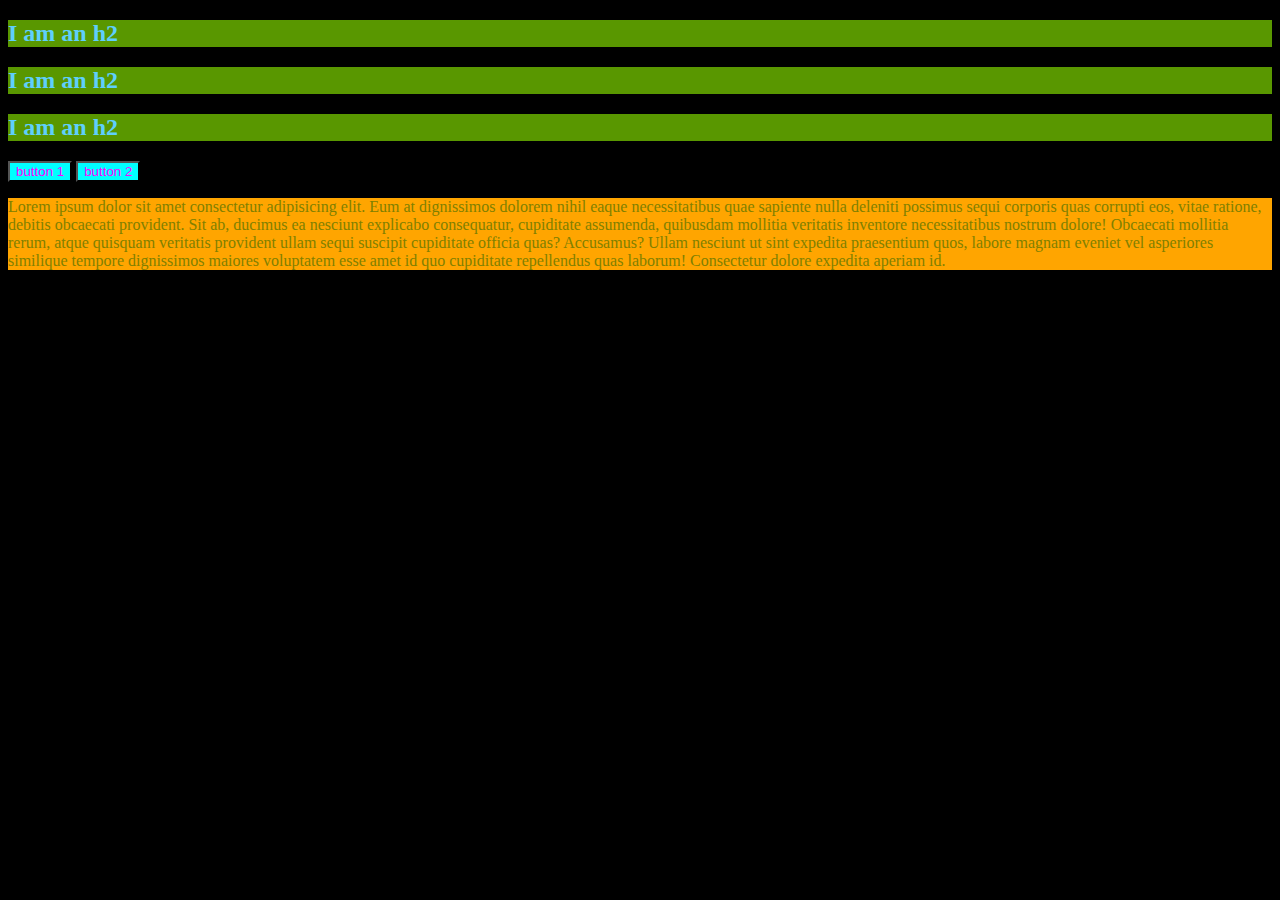
<file: CSSsection/index.html>
<!DOCTYPE html>
<html lang="en">

<head>
    <meta charset="UTF-8">
    <meta name="viewport" content="width=device-width, initial-scale=1.0">
    <title>CSS Intro</title>

    <!-- <style>
        h2 {
            color: palevioletred
        }
    </style> -->

    <link rel="stylesheet" href="app.css">

</head>

<body>
    <!-- Inline Styles are BAD. DO NOT DO THIS:
        <h1 style="color: purple">Hello World</h1>
    <button style="background: palegreen">I am a button</button>
    <button style="background: palegreen">another button</button> -->

    <h2>I am an h2</h2>
    <h2>I am an h2</h2>
    <h2>I am an h2</h2>

    <button>button 1</button>
    <button>button 2</button>
    
    <p>Lorem ipsum dolor sit amet consectetur adipisicing elit. Eum at dignissimos dolorem nihil eaque necessitatibus
        quae sapiente nulla deleniti possimus sequi corporis quas corrupti eos, vitae ratione, debitis obcaecati
        provident.
        Sit ab, ducimus ea nesciunt explicabo consequatur, cupiditate assumenda, quibusdam mollitia veritatis inventore
        necessitatibus nostrum dolore! Obcaecati mollitia rerum, atque quisquam veritatis provident ullam sequi suscipit
        cupiditate officia quas? Accusamus?
        Ullam nesciunt ut sint expedita praesentium quos, labore magnam eveniet vel asperiores similique tempore
        dignissimos maiores voluptatem esse amet id quo cupiditate repellendus quas laborum! Consectetur dolore expedita
        aperiam id.</p>
</body>

</html>
</file>
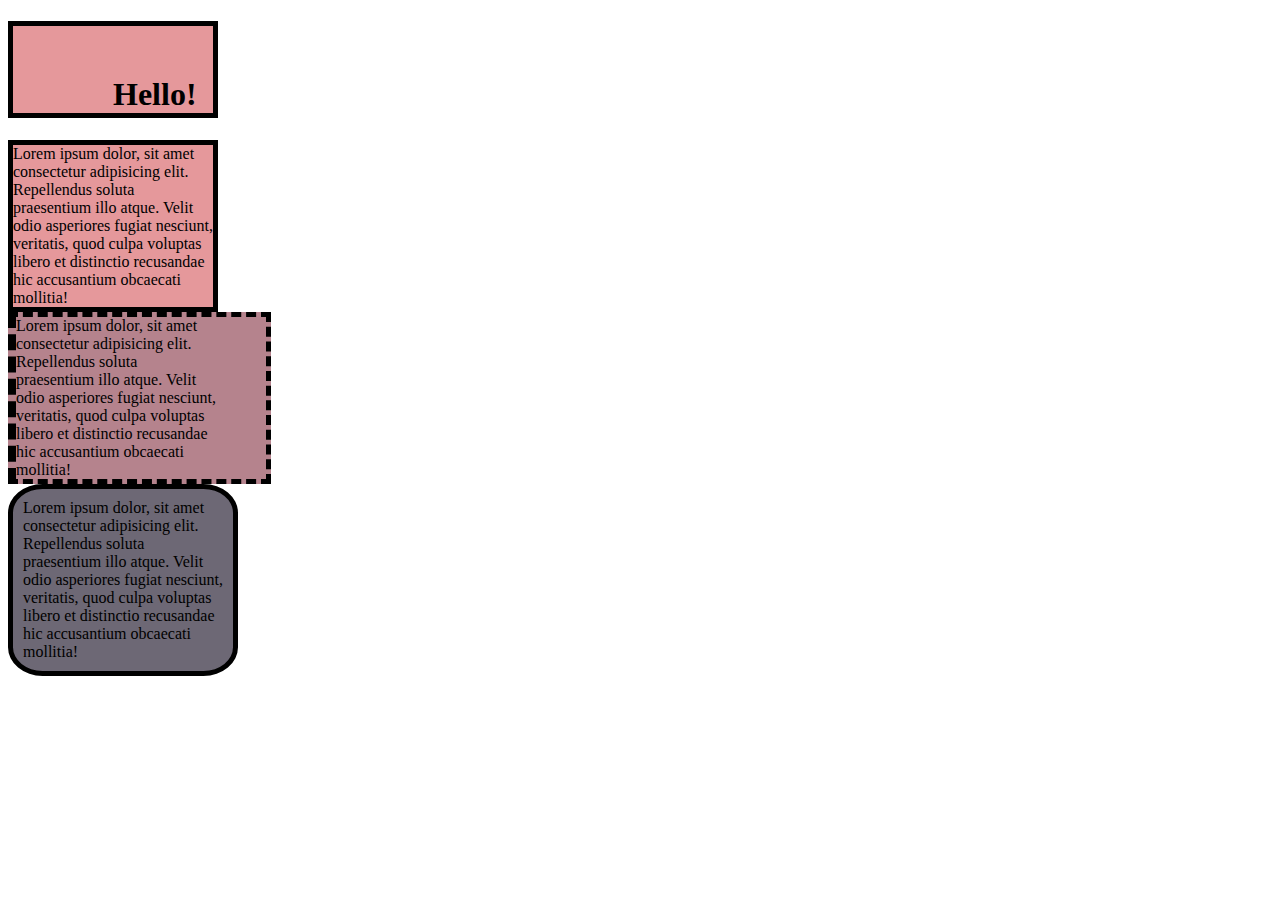
<file: CSSsection/BoxModel/index.html>
<!DOCTYPE html>
<html lang="en">

<head>
    <meta charset="UTF-8">
    <meta name="viewport" content="width=device-width, initial-scale=1.0">
    <title>Document</title>
    <link rel="stylesheet" href="app.css">
</head>

<body>

    <h1>Hello!</h1>

    <div id="one">
        Lorem ipsum dolor, sit amet consectetur adipisicing elit. Repellendus soluta praesentium illo atque. Velit odio
        asperiores fugiat nesciunt, veritatis, quod culpa voluptas libero et distinctio recusandae hic accusantium
        obcaecati mollitia!
    </div>
    <div id="two">
        Lorem ipsum dolor, sit amet consectetur adipisicing elit. Repellendus soluta praesentium illo atque. Velit odio
        asperiores fugiat nesciunt, veritatis, quod culpa voluptas libero et distinctio recusandae hic accusantium
        obcaecati mollitia!
    </div>
    <div id="three">
        Lorem ipsum dolor, sit amet consectetur adipisicing elit. Repellendus soluta praesentium illo atque. Velit odio
        asperiores fugiat nesciunt, veritatis, quod culpa voluptas libero et distinctio recusandae hic accusantium
        obcaecati mollitia!
    </div>
</body>

</html>
</file>
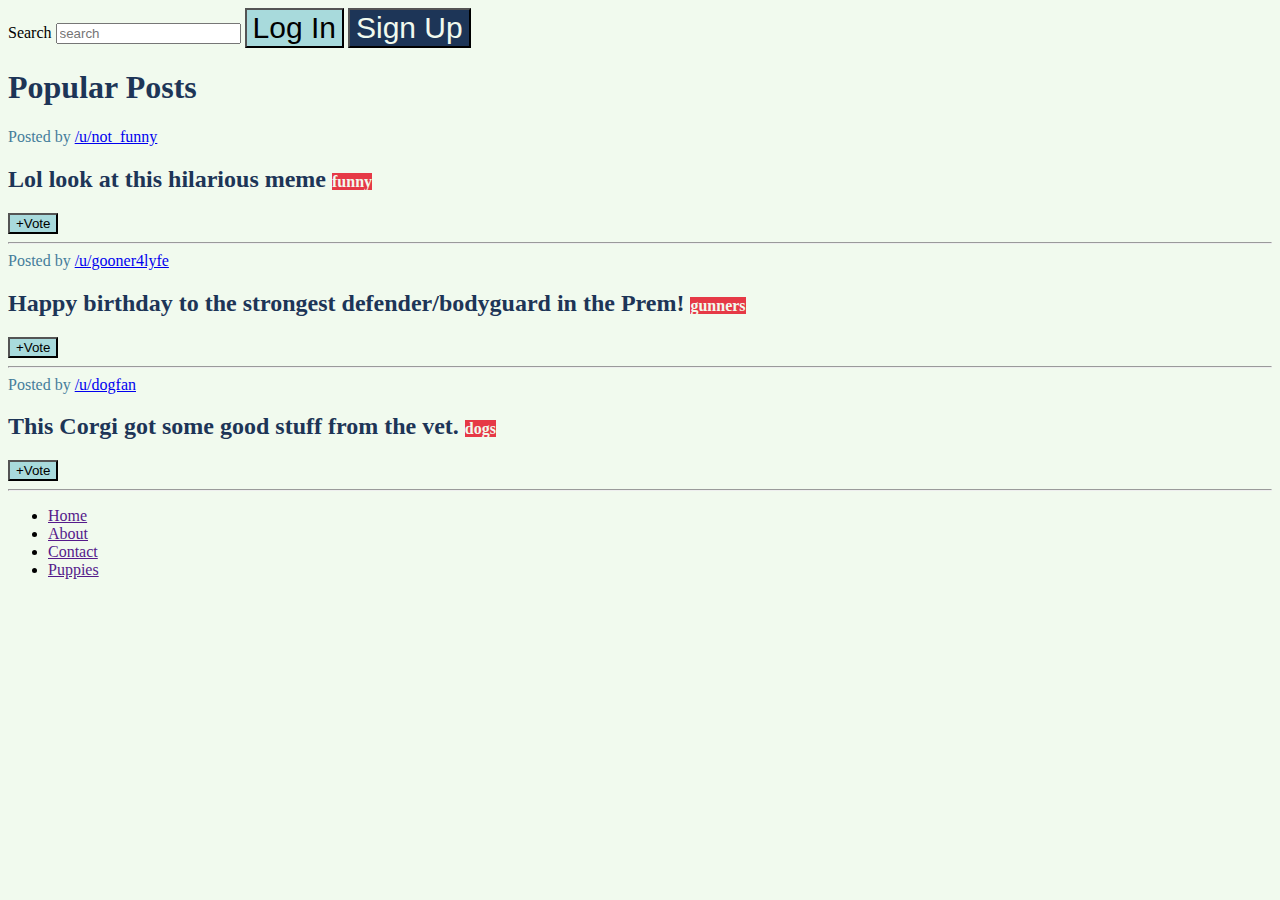
<file: CSSsection/Selectors/index.html>
<!DOCTYPE html>
<html lang="en">

<head>
    <meta charset="UTF-8">
    <meta name="viewport" content="width=device-width, initial-scale=1.0">
    <title>CSS selectors</title>
    <link rel="stylesheet" href="app.css">
</head>

<body>
    <header>
        <nav>
            <label for="search">Search</label>
            <input id="search" type="text" placeholder="search">
            <button>Log In</button>
            <button id="signup">Sign Up</button>
        </nav>
        <h1>Popular Posts</h1>
    </header>

    <article>
        <span>Posted by <a href="#213adas">/u/not_funny</a></span>

        <h2>Lol look at this hilarious meme <span class="tag">funny</span></h2>

        <input type="button" value="+Vote" class="vote">
    </article>

    <hr>

    <article>
        <span>Posted by <a href="#345adas">/u/gooner4lyfe</a></span>

        <h2>Happy birthday to the strongest defender/bodyguard in the Prem! <span class="tag">gunners</span></h2>

        <input type="button" value="+Vote" class="vote">
    </article>

    <hr>

    <article>
        <span>Posted by <a href="#435adas">/u/dogfan</a></span>

        <h2>This Corgi got some good stuff from the vet. <span class="tag">dogs</span></h2>

        <input type="button" value="+Vote" class="vote">
    </article>

    <hr>

    <footer>
        <ul>
            <li><a href="">Home</a></li>
            <li><a href="">About</a></li>
            <li><a href="">Contact</a></li>
            <li><a href="">Puppies</a></li>
        </ul>
    </footer>


</body>

</html>
</file>
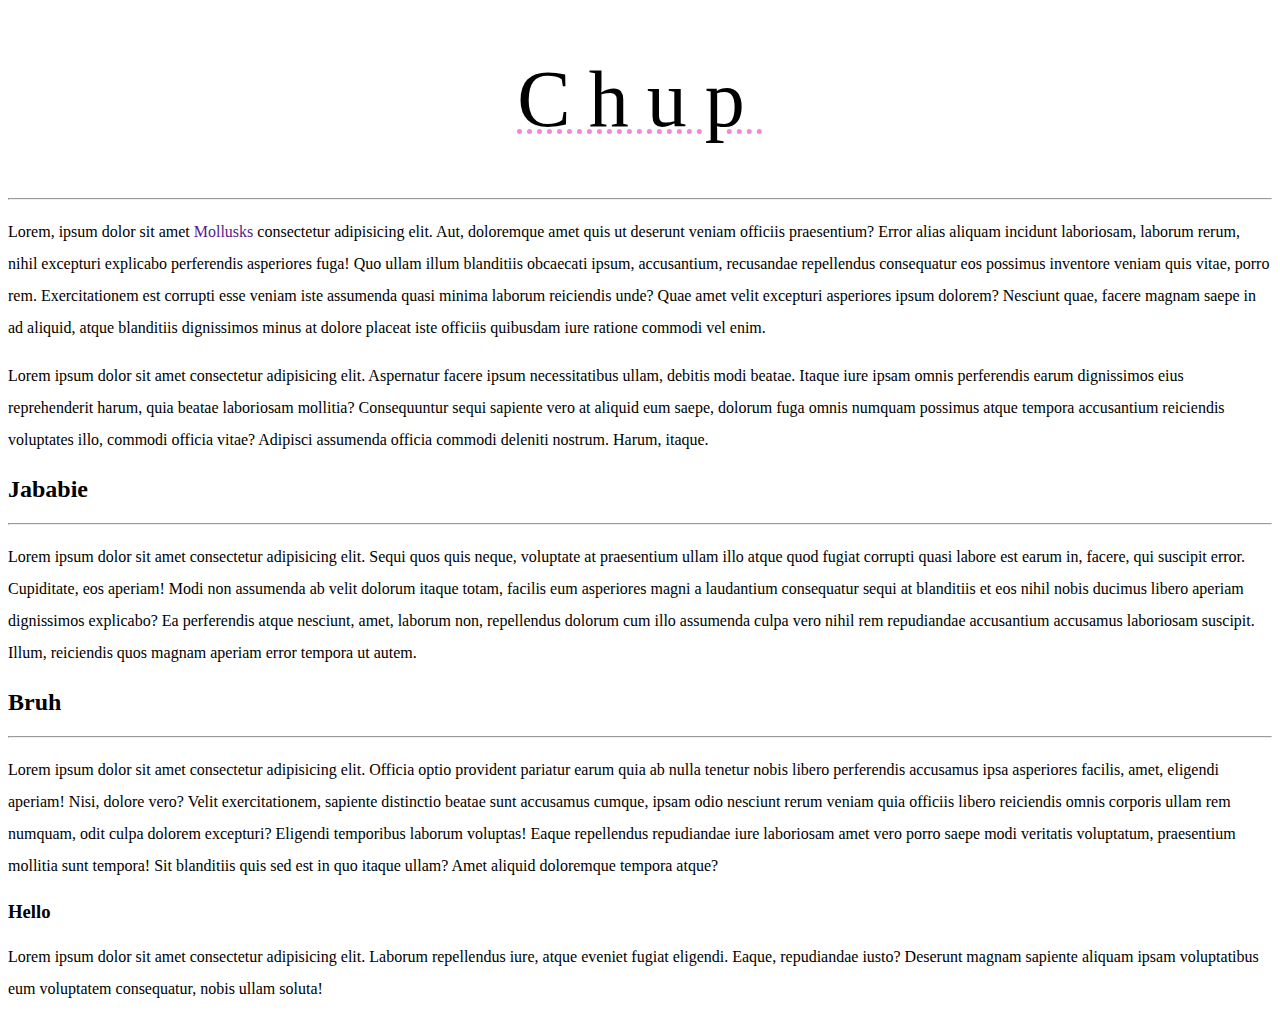
<file: CSSsection/text_properties/index.html>
<!DOCTYPE html>
<html lang="en">

<head>
    <meta charset="UTF-8">
    <meta name="viewport" content="width=device-width, initial-scale=1.0">
    <title>Document</title>
    <link rel="stylesheet" href="app.css">
</head>

<body>
    <h1>Chup</h1>

    <hr>

    <p>
        Lorem, ipsum dolor sit amet <a href="">Mollusks</a> consectetur adipisicing elit. Aut, doloremque amet quis ut
        deserunt veniam officiis
        praesentium? Error alias aliquam incidunt laboriosam, laborum rerum, nihil excepturi explicabo perferendis
        asperiores fuga!
        Quo ullam illum blanditiis obcaecati ipsum, accusantium, recusandae repellendus consequatur eos possimus
        inventore veniam quis vitae, porro rem. Exercitationem est corrupti esse veniam iste assumenda quasi minima
        laborum reiciendis unde?
        Quae amet velit excepturi asperiores ipsum dolorem? Nesciunt quae, facere magnam saepe in ad aliquid, atque
        blanditiis dignissimos minus at dolore placeat iste officiis quibusdam iure ratione commodi vel enim.
    </p>

    <p>
        Lorem ipsum dolor sit amet consectetur adipisicing elit. Aspernatur facere ipsum necessitatibus ullam, debitis
        modi beatae. Itaque iure ipsam omnis perferendis earum dignissimos eius reprehenderit harum, quia beatae
        laboriosam mollitia?
        Consequuntur sequi sapiente vero at aliquid eum saepe, dolorum fuga omnis numquam possimus atque tempora
        accusantium reiciendis voluptates illo, commodi officia vitae? Adipisci assumenda officia commodi deleniti
        nostrum. Harum, itaque.
    </p>

    <h2>Jababie</h2>

    <hr>

    <p>
        Lorem ipsum dolor sit amet consectetur adipisicing elit. Sequi quos quis neque, voluptate at praesentium ullam
        illo atque quod fugiat corrupti quasi labore est earum in, facere, qui suscipit error.
        Cupiditate, eos aperiam! Modi non assumenda ab velit dolorum itaque totam, facilis eum asperiores magni a
        laudantium consequatur sequi at blanditiis et eos nihil nobis ducimus libero aperiam dignissimos explicabo?
        Ea perferendis atque nesciunt, amet, laborum non, repellendus dolorum cum illo assumenda culpa vero nihil rem
        repudiandae accusantium accusamus laboriosam suscipit. Illum, reiciendis quos magnam aperiam error tempora ut
        autem.
    </p>

    <h2>Bruh</h2>

    <hr>

    <p>
        Lorem ipsum dolor sit amet consectetur adipisicing elit. Officia optio provident pariatur earum quia ab nulla
        tenetur nobis libero perferendis accusamus ipsa asperiores facilis, amet, eligendi aperiam! Nisi, dolore vero?
        Velit exercitationem, sapiente distinctio beatae sunt accusamus cumque, ipsam odio nesciunt rerum veniam quia
        officiis libero reiciendis omnis corporis ullam rem numquam, odit culpa dolorem excepturi? Eligendi temporibus
        laborum voluptas!
        Eaque repellendus repudiandae iure laboriosam amet vero porro saepe modi veritatis voluptatum, praesentium
        mollitia sunt tempora! Sit blanditiis quis sed est in quo itaque ullam? Amet aliquid doloremque tempora atque?
    </p>

    <h3>Hello</h3>

    <p>
        Lorem ipsum dolor sit amet consectetur adipisicing elit. Laborum repellendus iure, atque eveniet fugiat eligendi.
        Eaque, repudiandae iusto? Deserunt magnam sapiente aliquam ipsam voluptatibus eum voluptatem consequatur, nobis
        ullam soluta!
    </p>

</body>

</html>
</file>
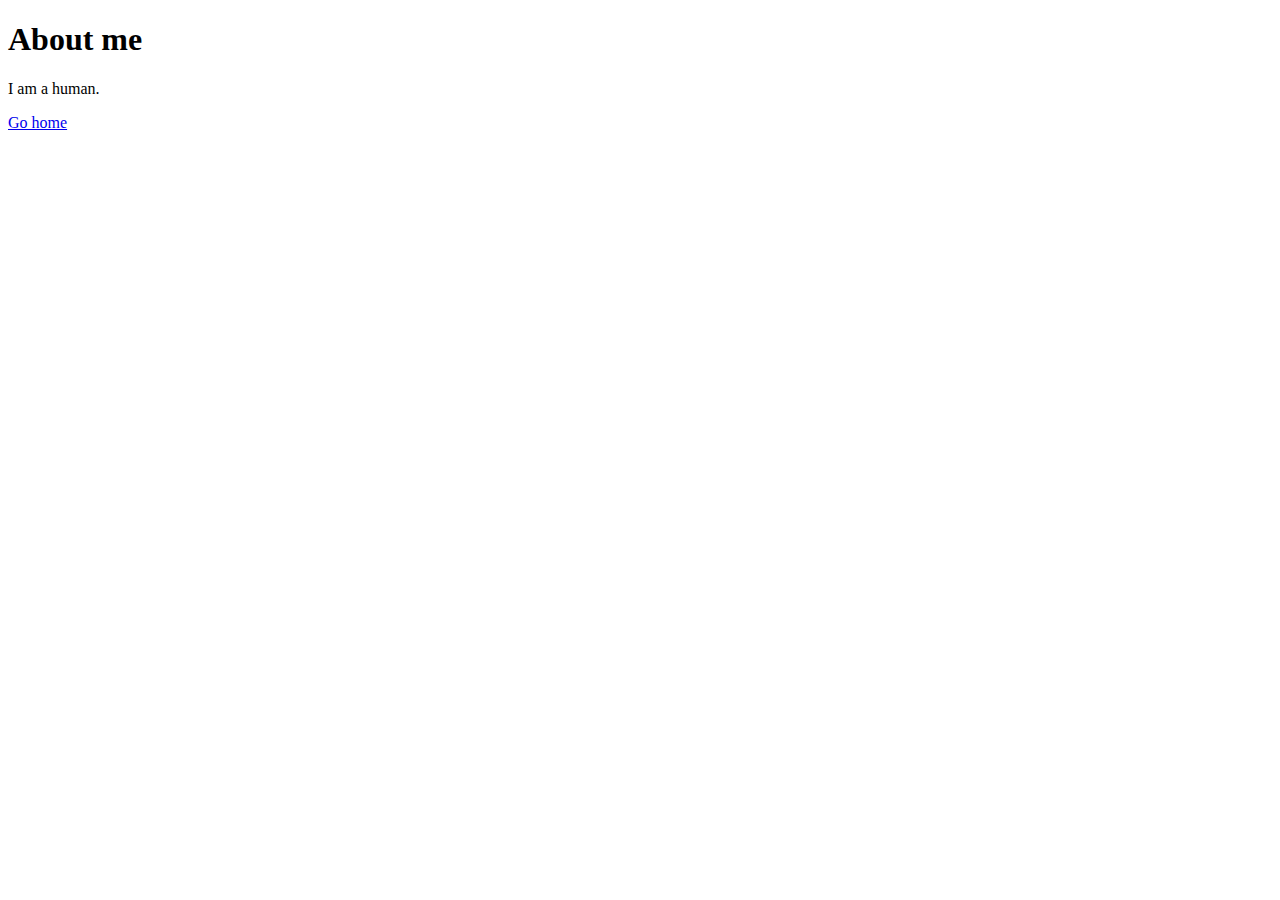
<file: about.html>
<!DOCTYPE html>
<html lang="en">
<head>
    <meta charset="UTF-8">
    <meta name="viewport" content="width=device-width, initial-scale=1.0">
    <title>Document</title>
</head>
<body>
    <h1>About me</h1>

    <p>I am a human.</p>

    <a href="FirstPage.html">Go home</a>
</body>
</html>
</file>
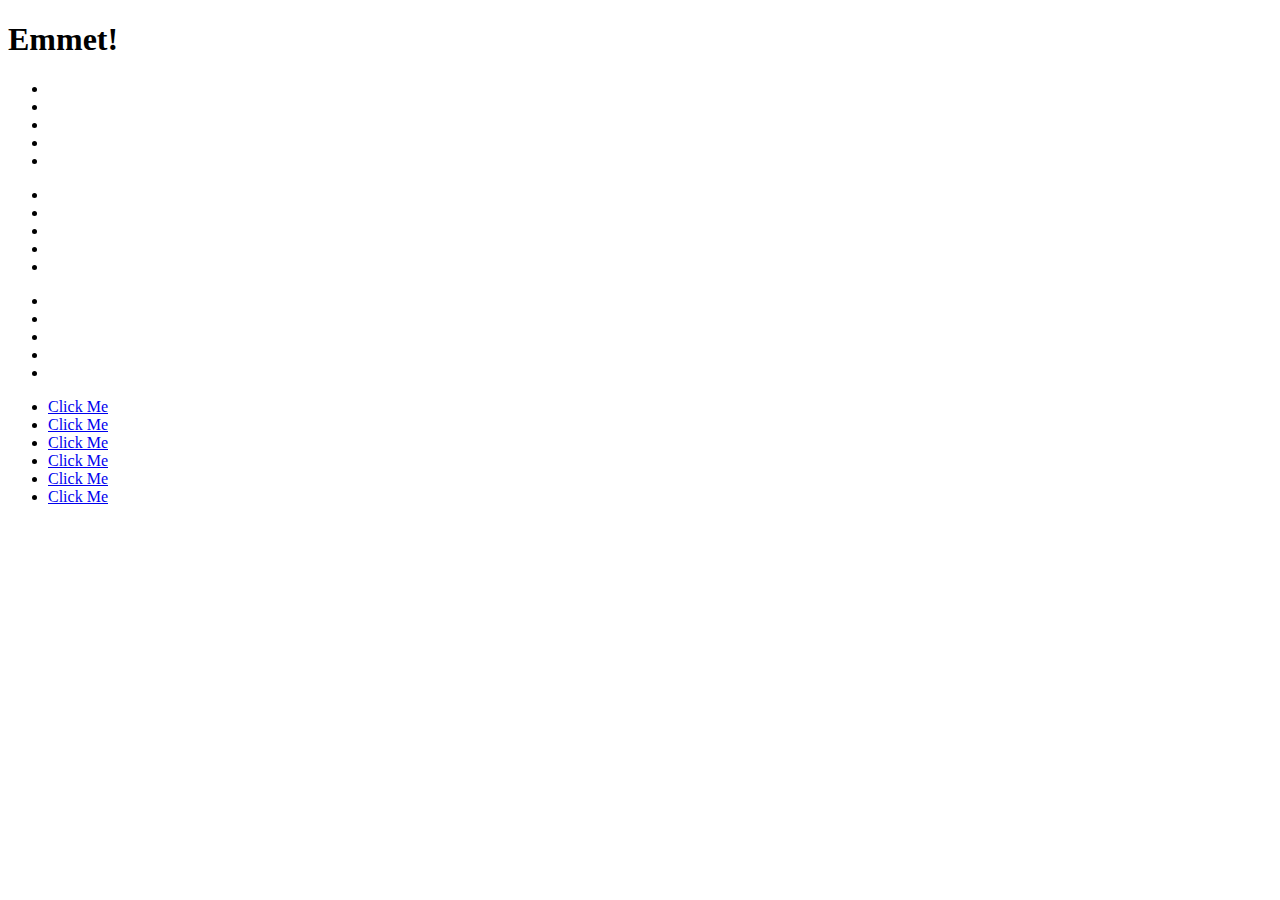
<file: emmetdemo.html>
<!DOCTYPE html>
<html lang="en">
<head>
    <meta charset="UTF-8">
    <meta name="viewport" content="width=device-width, initial-scale=1.0">
    <title>Emmet Demo</title>
</head>
<body>
    <main>
        <section>
            <h1>Emmet!</h1>
        </section>
    </main>

    <!-- emmet.io
        Great Resource! -->

    <h1></h1>
    <h2></h2>
    <h3></h3>

    <ul>
        <li></li>
        <li></li>
        <li></li>
        <li></li>
        <li></li>
    </ul>

    <nav>
        <ul>
            <li><a href=""></a></li>
            <li><a href=""></a></li>
            <li><a href=""></a></li>
            <li><a href=""></a></li>
            <li><a href=""></a></li>
        </ul>
    </nav>

    <nav>
        <ul>
            <li><a href="www.1.com"></a></li>
            <li><a href="www.2.com"></a></li>
            <li><a href="www.3.com"></a></li>
            <li><a href="www.4.com"></a></li>
            <li><a href="www.5.com"></a></li>
        </ul>
    </nav>

    <p>
        <ul>
            <li><a href="www.1.com">Click Me</a></li>
            <li><a href="www.2.com">Click Me</a></li>
            <li><a href="www.3.com">Click Me</a></li>
            <li><a href="www.4.com">Click Me</a></li>
            <li><a href="www.5.com">Click Me</a></li>
            <li><a href="www.6.com">Click Me</a></li>
        </ul>
    </p>

</body>
</html>
</file>
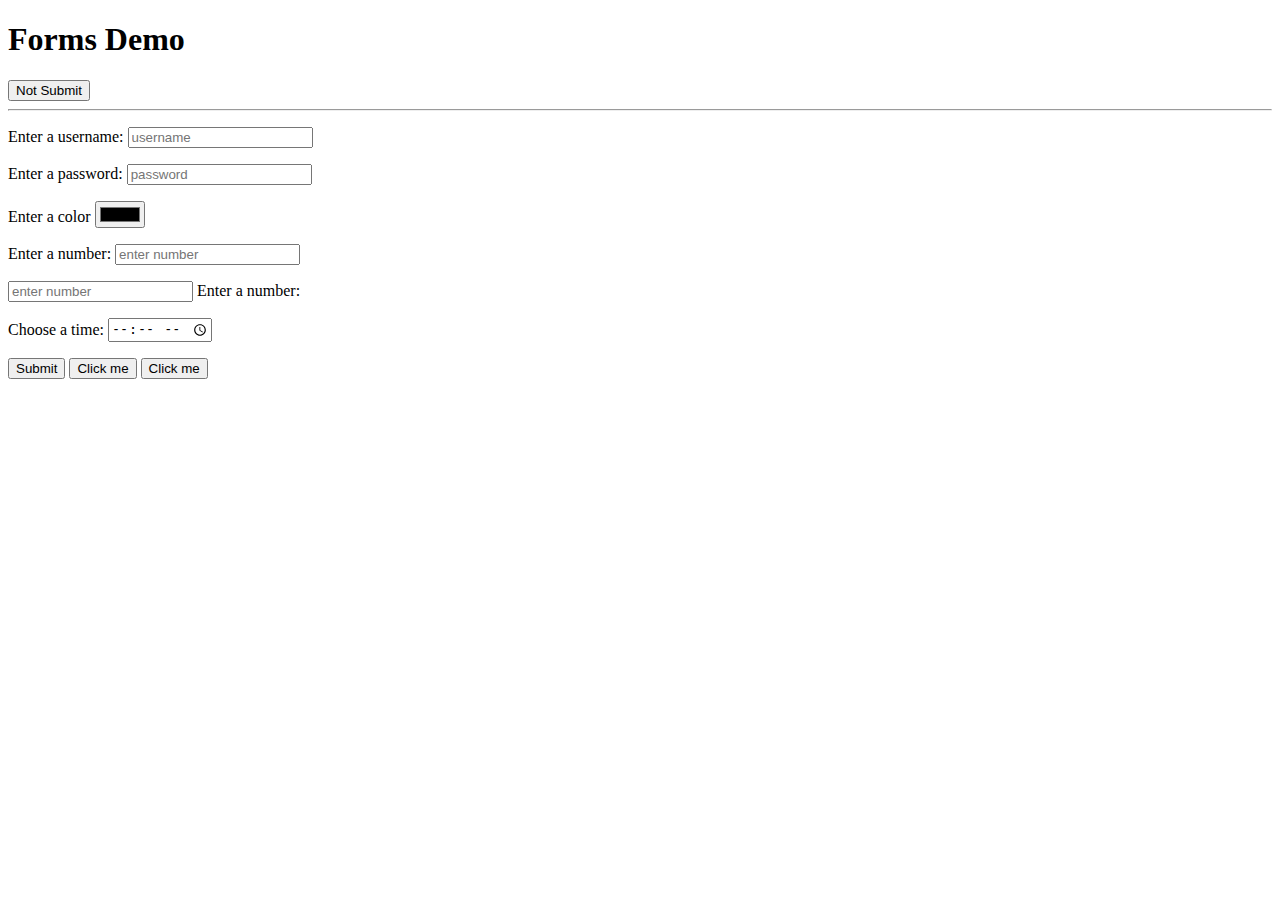
<file: forms.html>
<!DOCTYPE html>
<html lang="en">

<head>
    <meta charset="UTF-8">
    <meta name="viewport" content="width=device-width, initial-scale=1.0">
    <title>Forms Demo</title>
</head>

<body>
    <h1>Forms Demo</h1>
    <!--  This is a default button, its behavior is button  -->
    <button>Not Submit</button>

    <hr>

    <form action="/tacos">
        <p><label for="username">Enter a username:</label>
            <input id="username" type="text" placeholder="username">
        </p>
        <p><label for="password">Enter a password:</label>
            <input id="password" type="password" placeholder="password">
        </p>
        <p>
            <label for="color">Enter a color</label>
            <input id="color" type="color">
        </p>
        <p><label for="number">Enter a number:</label>
            <input id="number" type="number" placeholder="enter number">
        </p>
        <!-- This is an alternative way to write the above input. Not very conventional, however -->
        <p><label>
                <input type="number" placeholder="enter number">
                Enter a number:
            </label>
        </p>
        <p><label for="time">Choose a time:</label>
            <input id="time" type="time">
        </p>
        <!-- These buttons serve the same function. behavior is to submit the form. Because the first button is inside a form,
        its default behavior is to submit -->
        <button type="button">Submit</button>
        <input type="submit" value="Click me">
        <!-- This button behavior is different. Because it is passed with "button", the behavior is a normal button -->
        <input type="button" value="Click me">
    </form>

</body>

</html>
</file>
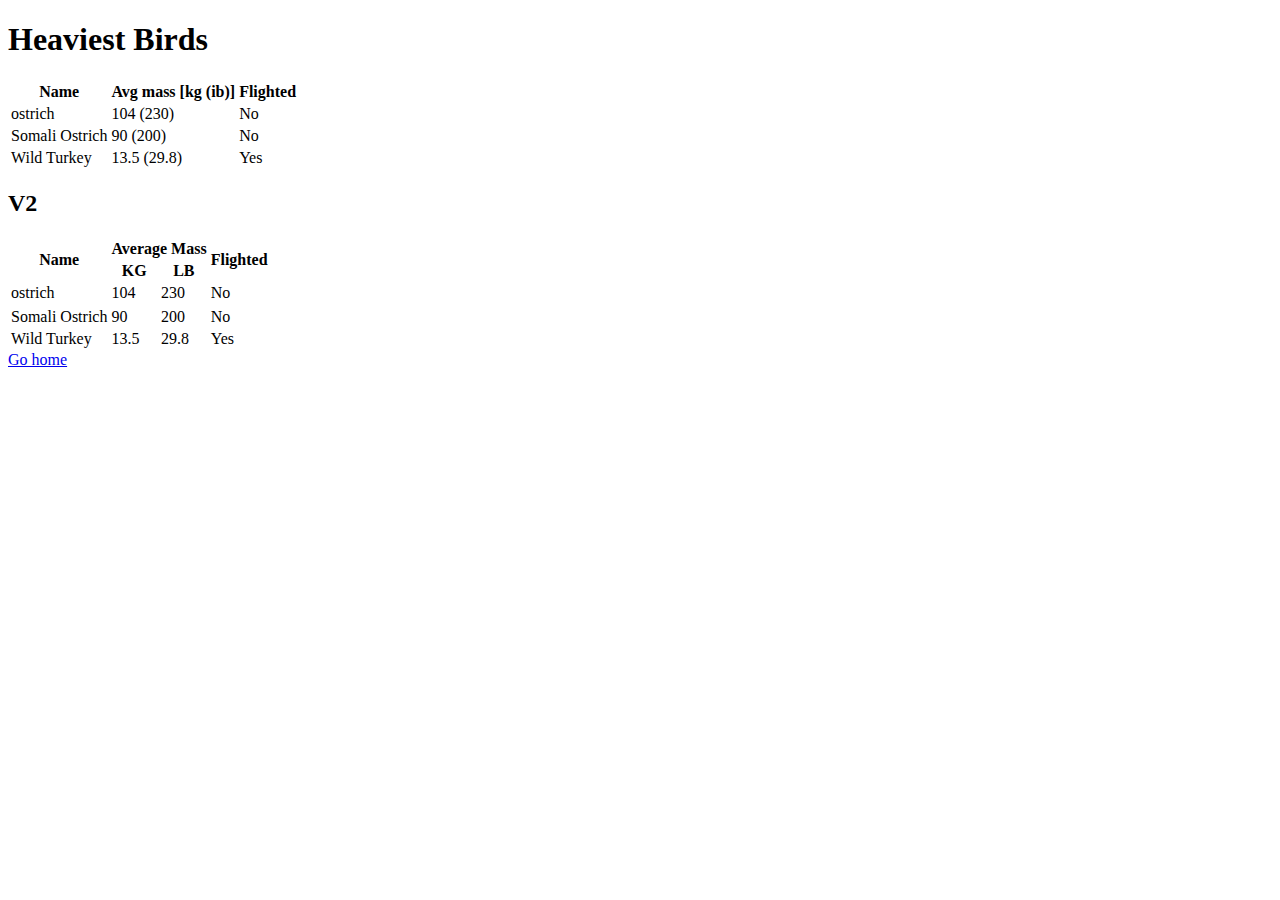
<file: heaviestBirds.html>
<!DOCTYPE html>
<html lang="en">

<head>
    <meta charset="UTF-8">
    <meta name="viewport" content="width=device-width, initial-scale=1.0">
    <title>Document</title>
</head>

<body>
    <h1>Heaviest Birds</h1>
    <table>
        <tr>
            <th>Name</th>
            <th>Avg mass [kg (ib)]</th>
            <th>Flighted</th>
        </tr>
        <tbody>
            <tr>
                <td>ostrich</td>
                <td>104 (230)</td>
                <td>No</td>
            </tr>
            <tr>
                <td>Somali Ostrich</td>
                <td>90 (200)</td>
                <td>No</td>
            </tr>
            <tr>
                <td>Wild Turkey</td>
                <td>13.5 (29.8)</td>
                <td>Yes</td>
            </tr>
        </tbody>
    </table>

    <h2>V2</h2>

    <table>
        <thead>
            <tr>
                <th rowspan="2">Name</th>
                <th colspan="2">Average Mass</th>
                <th rowspan="2">Flighted</th>
            </tr>
            <tr>
                <th>KG</th>
                <th>LB</th>
            </tr>
        </thead>
        <tbody>
            <tr>
                <td>ostrich</td>
                <td>104</td>
                <td>230</td>
                <td>No</td>
            </tr>
            <tr></tr>
            <tr>
                <td>Somali Ostrich</td>
                <td>90</td>
                <td>200</td>
                <td>No</td>
            </tr>
            <tr>
                <td>Wild Turkey</td>
                <td>13.5</td>
                <td>29.8</td>
                <td>Yes</td>
            </tr>
        </tbody>
    </table>

    <a href="FirstPage.html">Go home</a>
</body>

</html>
</file>
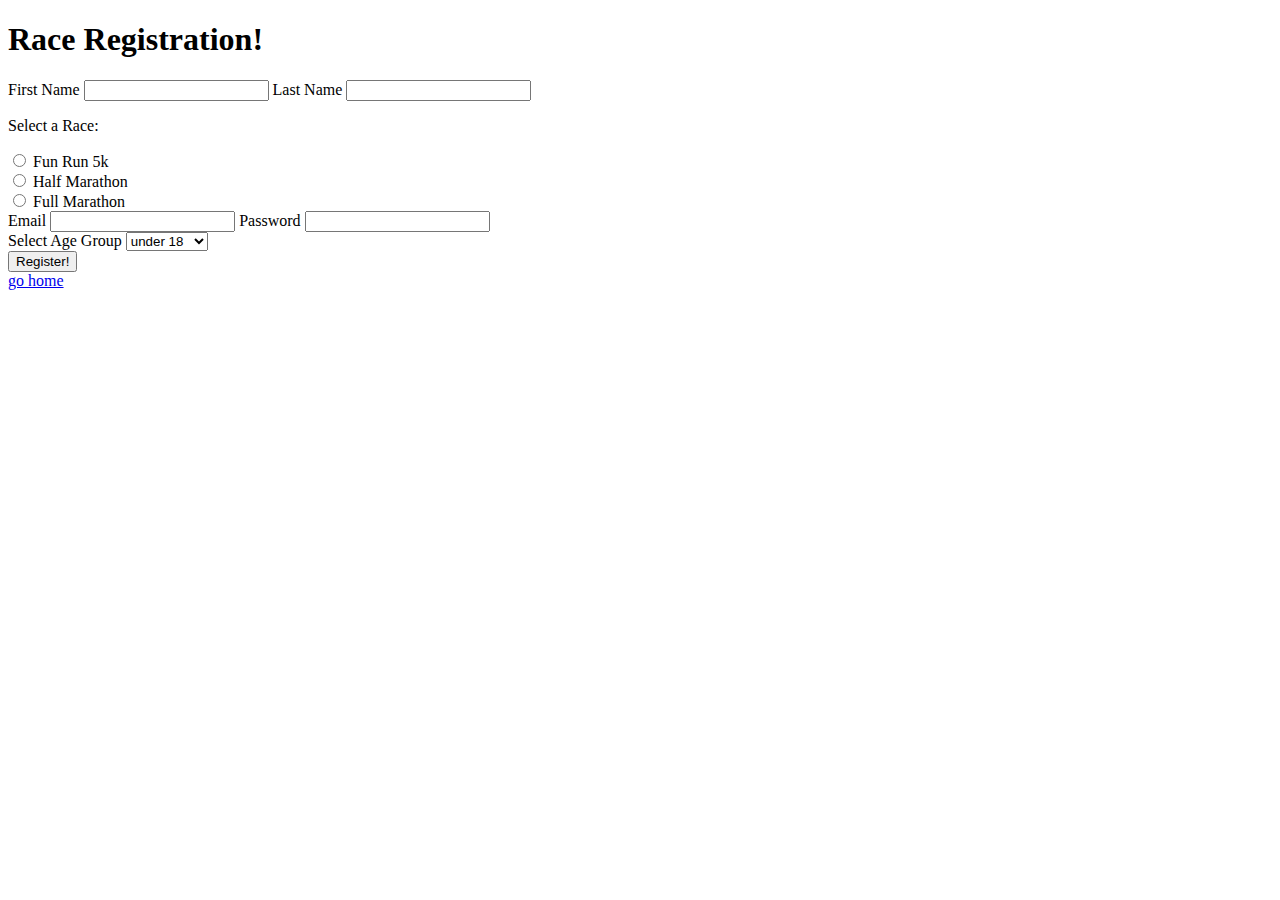
<file: raceRegistration.html>
<!DOCTYPE html>
<html lang="en">

<head>
    <meta charset="UTF-8">
    <meta name="viewport" content="width=device-width, initial-scale=1.0">
    <title>Race Register Form</title>
</head>

<body>

    <header>
        <h1>Race Registration!</h1>
    </header>

    <form action="">
        <div>
            <label for="first">First Name</label>
            <input type="text" id="first" name="first" required>

            <label for="last">Last Name</label>
            <input type="text" id="last" name="last" required>
        </div>
        <p>Select a Race:</p>
        <div>
            <div>
                <input type="radio" id="funRun" name="race" value="funRun">
                <label for="funRun">Fun Run 5k</label>
            </div>
            <div>
                <input type="radio" id="halfMar" name="race" value="halfMar">
                <label for="halfMar">Half Marathon</label>
            </div>
            <div>
                <input type="radio" id="fullMar" name="race" value="fullMar">
                <label for="fullMar">Full Marathon</label>
            </div>
        </div>
        <div>
            <label for="email">Email</label>
            <input type="email" id="email" name="email" required>

            <label for="password">Password</label>
            <input type="password" id="password" name="password" minlength="5" maxlength="15">
        </div>

        <div>
            <label for="age">Select Age Group</label>
            <select name="age" id="age">
                <option value="under18">under 18</option>
                <option value="18to30">18-29</option>
                <option value="30up">30 and up</option>
            </select>
        </div>

        <div>
            <button>Register!</button>
        </div>
    </form>

    <footer>
        <a href="FirstPage.html">go home</a>
    </footer>

</body>

</html>
</file>
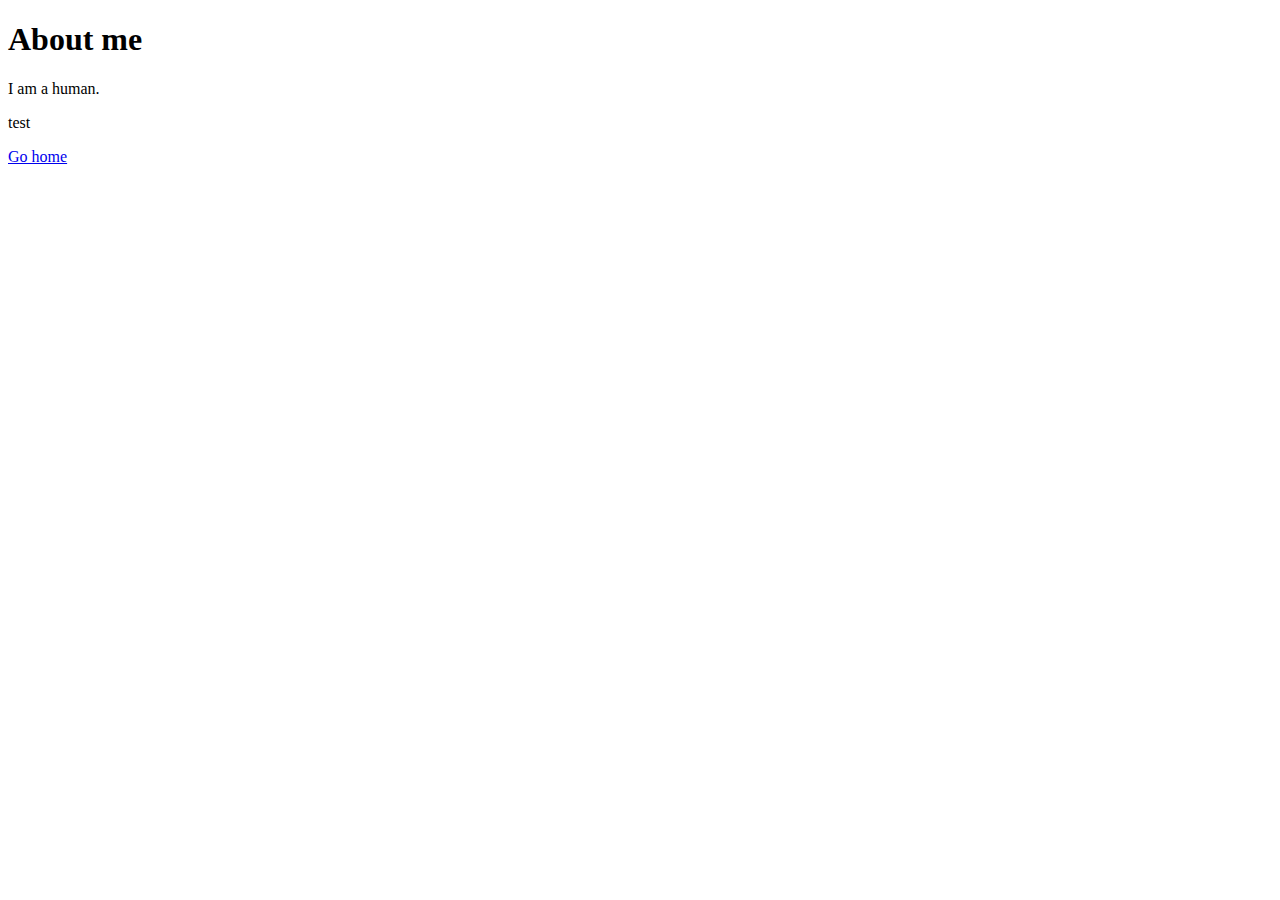
<file: HTMLsection/about.html>
<!DOCTYPE html>
<html lang="en">
<head>
    <meta charset="UTF-8">
    <meta name="viewport" content="width=device-width, initial-scale=1.0">
    <title>Document</title>
</head>
<body>
    <h1>About me</h1>

    <p>I am a human.</p>
    <p>test</p>
    <a href="FirstPage.html">Go home</a>
</body>
</html>
</file>
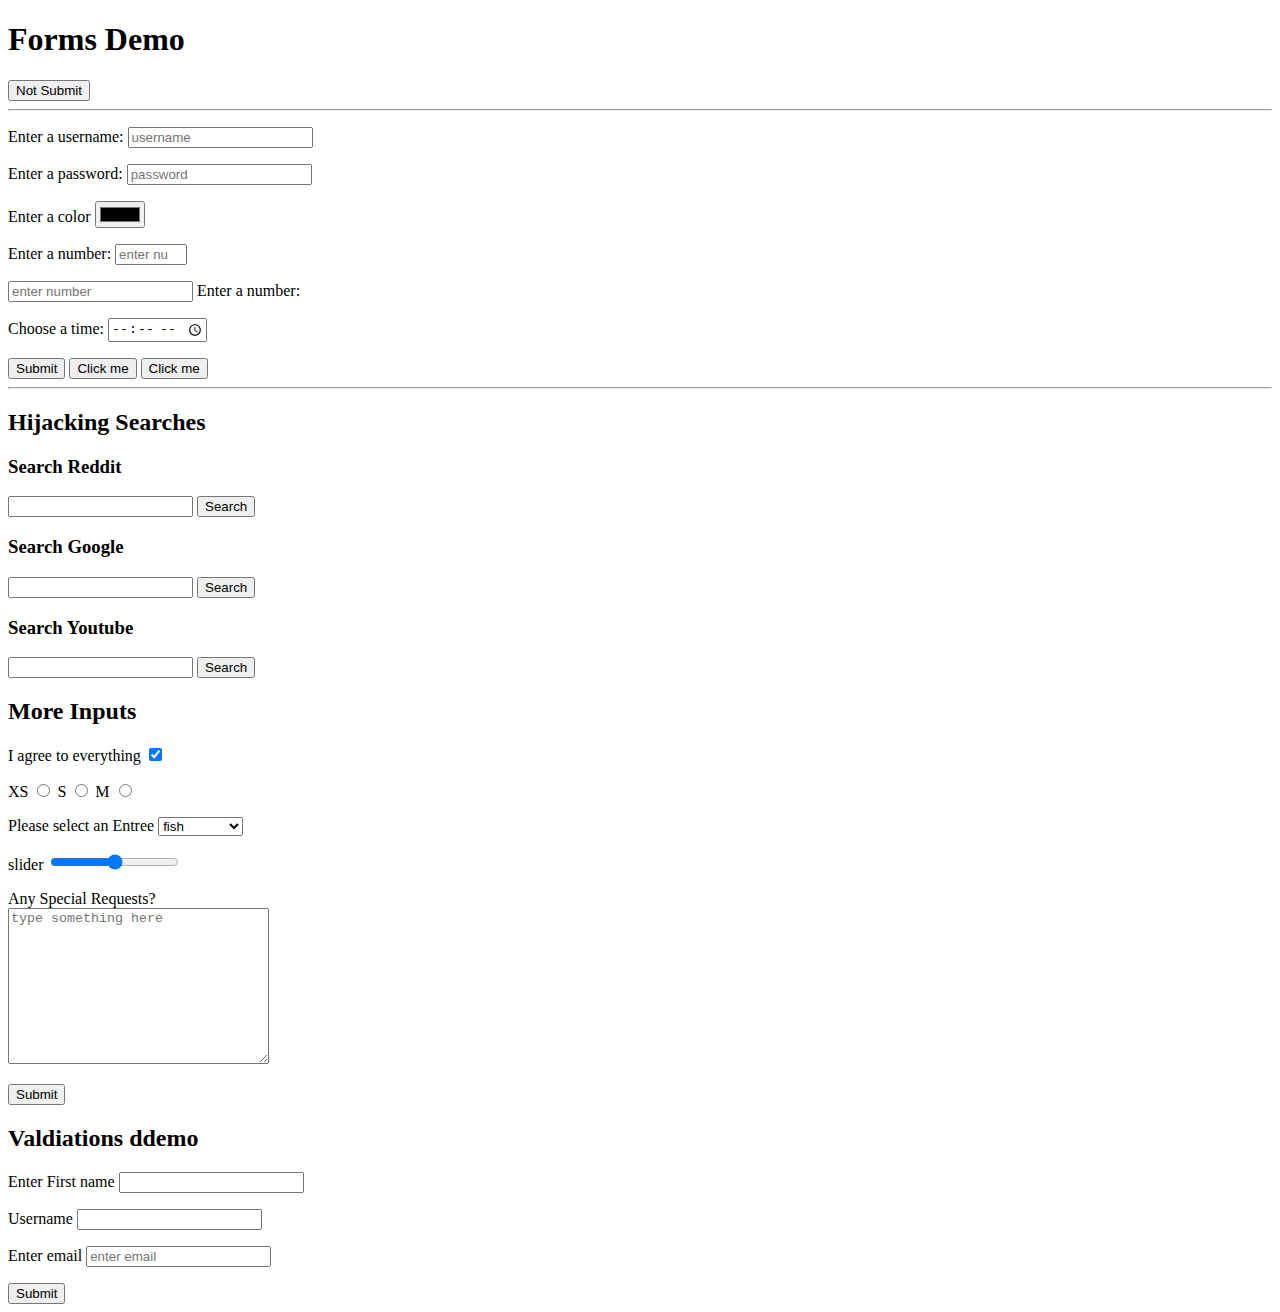
<file: HTMLsection/forms.html>
<!DOCTYPE html>
<html lang="en">

<head>
    <meta charset="UTF-8">
    <meta name="viewport" content="width=device-width, initial-scale=1.0">
    <title>Forms Demo</title>
</head>

<body>
    <h1>Forms Demo</h1>
    <!--  This is a default button, its behavior is button  -->
    <button>Not Submit</button>

    <hr>

    <form action="/tacos">
        <p><label for="username">Enter a username:</label>
            <input id="username" type="text" placeholder="username" name="username">
        </p>
        <p><label for="password">Enter a password:</label>
            <input id="password" type="password" placeholder="password" name="password">
        </p>
        <p>
            <label for="color">Enter a color</label>
            <input id="color" type="color" name="color">
        </p>
        <p><label for="number">Enter a number:</label>
            <input id="number" type="number" placeholder="enter number" name="num" min="1" max="1000">
        </p>
        <!-- This is an alternative way to write the above input. Not very conventional, however -->
        <p><label>
                <input type="number" placeholder="enter number">
                Enter a number:
            </label>
        </p>
        <p><label for="time">Choose a time:</label>
            <input id="time" type="time">
        </p>
        <!-- These buttons serve the same function. behavior is to submit the form. Because the first button is inside a form,
        its default behavior is to submit -->
        <button type="button">Submit</button>
        <input type="submit" value="Click me">
        <!-- This button behavior is different. Because it is passed with "button", the behavior is a normal button -->
        <input type="button" value="Click me">
    </form>

    <hr>

    <h2>Hijacking Searches</h2>

    <h3>Search Reddit</h3>

    <form action="https://www.reddit.com/search">
        <input id="text" type="text" name="q">
        <button>Search</button>
    </form>

    <p></p>

    <h3>Search Google</h3>

    <form action="https://www.google.com/search">
        <input id="text" type="text" name="q">
        <button>Search</button>
    </form>

    <p></p>

    <h3>Search Youtube</h3>

    <form action="https://www.youtube.com/results">
        <input id="text" type="text" name="search_query">
        <button>Search</button>
    </form>

    <h2>More Inputs</h2>

    <form action="/birds">

        <label for="agree">I agree to everything</label>
        <input type="checkbox" name="agree_tos" id="agree" checked>
        <p>
            <label for="XS">XS</label>
            <input type="radio" name="size" value="XS" id="XS">

            <label for="S">S</label>
            <input type="radio" name="size" value="S" id="S">

            <label for="M">M</label>
            <input type="radio" name="size" value="M" id="M">
        </p>
        <p>
            <label for="meal">Please select an Entree</label>
            <select name="meal" id="meal">
                <option value="fish">fish</option>
                <option value="veg">vegetarian</option>
                <option value="steak">steak</option>
            </select>
        </p>
        <p>
            <label for="slider">slider</label>
            <input type="range" id="slider" min="1" max="100" name="cheese_level">
        </p>
        <p>
            <label for="requests">Any Special Requests?</label>
            <br>
            <textarea name="Requests?" id="requests" cols="30" rows="10" placeholder="type something here"></textarea>
        </p>
        <button>Submit</button>
    </form>

    <h2>Valdiations ddemo</h2>
    <form action="/dummy">

        <label for="first">Enter First name</label>
        <input type="text" name="first" id="first" required>
        <p>
            <label for="username">Username</label>
            <input type="text" id="username" name="username" minlength="5" maxlength="20" required>
        </p>

        <p>
            <label for="email">Enter email</label>
            <input type="email" placeholder="enter email" id="email" required>
        </p>
        <button>Submit</button>

    </form>
</body>

</html>
</file>
<file: CSSsection/app.css>
h2 {
    color: #5FCFFC;
    background-color: rgb(89, 151, 0);
}

button {
    color: magenta;
    background-color: cyan;
}

p {
    color: olive;
    background: orange;
}

body {
    background-color: #000;
}
</file>
<file: CSSsection/BoxModel/app.css>
h1 {
    border-style: solid;
    border-color: #000000;
    border-width:thick;
    border-radius: 100;
    background-color: #e5989b;
    width: 100px;
    padding-left: 100px;
    padding-top: 50px;
}

#one {
    background-color: #e5989b;
    border-width: 5px;
    border-color: black;
    border-style: solid;
    width: 200px;
}

#two {
    background-color: #b5838d;
    border-width: 5px;
    border-color: black;
    border-style: dashed;
    width: 200px;
    border-left-width: 8px;
    padding-right: 50px;
}

#three {
    background-color: #6d6875;
    border: 4px solid black;
    border-width: 5px;
    border-style: solid;
    width: 200px;
    border-radius: 15%;
    padding: 10px;
}
</file>
<file: CSSsection/Selectors/app.css>
/** {
    background-color: pink;
} */

body {
    background-color: #f1faee;
}

button {
    font-size: 30px;
    background-color: #a8dadc;

}

#signup {
    background-color: #1d3557;
    color: #f1faee
}

h1, h2{
    color: #1d3557;
}

.vote{
    background-color: #a8dadc;
}

.tag{
    background-color: #e63946;
    color: #f1faee;
    font-size: 16px;
}

span {
    color: #457d9b
}
</file>
<file: CSSsection/text_properties/app.css>
h1 {
    text-align: center;
    font-weight: 400;
    text-decoration: #f783df underline dotted 5px;
    letter-spacing: 18px;
    font-size: 80px;
    font-family: fantasy;
}

a {
    text-decoration: none;
}

p {
    text-align: left;
    line-height: 2;
}
</file>
